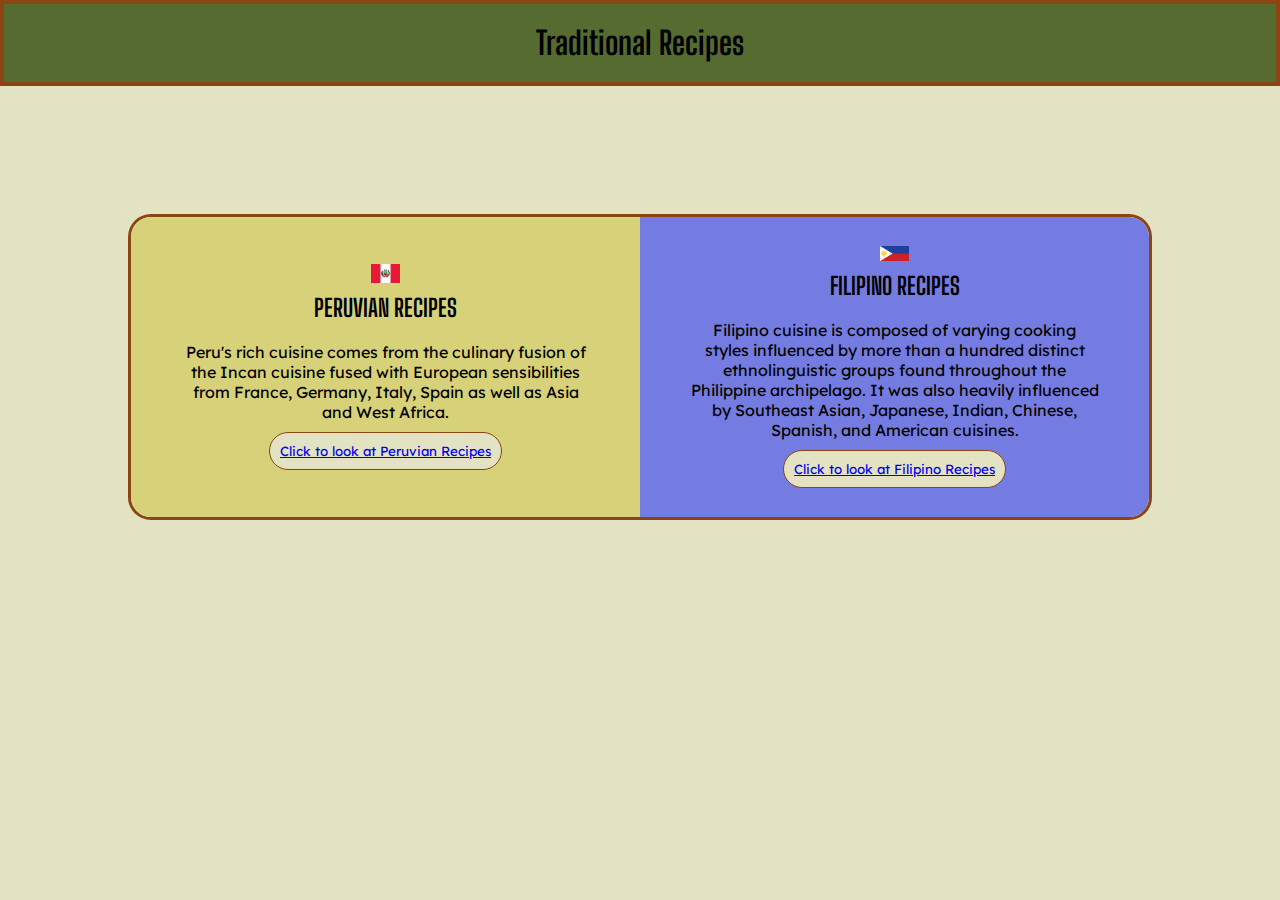
<file: index.html>
<!DOCTYPE html>
<html lang="en">
  <head>
    <meta charset="UTF-8" />
    <meta http-equiv="X-UA-Compatible" content="IE=edge" />
    <meta name="viewport" content="width=device-width, initial-scale=1.0" />
    <link rel="preconnect" href="https://fonts.googleapis.com" />
    <link rel="preconnect" href="https://fonts.gstatic.com" crossorigin />
    <link
      href="https://fonts.googleapis.com/css2?family=Big+Shoulders+Display:wght@700&family=Lexend+Deca&display=swap"
      rel="stylesheet"
    />
    <title>Traditional Recipes</title>
    <link rel="stylesheet" href="./styleindex.css" />
  </head>
  <body>
    <div class="title"><h1>Traditional Recipes</h1></div>
    <div class="container">
      <div class="peru">
        <img
          src="./images/peruflag.jpeg"
          alt="peruvian flag with code of arms"
        />
        <h2>Peruvian Recipes</h2>
        <p>
          Peru's rich cuisine comes from the culinary fusion of the Incan
          cuisine fused with European sensibilities from France, Germany, Italy,
          Spain as well as Asia and West Africa.
        </p>
        <button>
          <a href="./peruvianrecipes.html">Click to look at Peruvian Recipes</a>
        </button>
      </div>
      <div class="pinoy">
        <img src="./images/pinoyflag.jpeg" alt="Filipino flag" />
        <h2>Filipino Recipes</h2>
        <p>
          Filipino cuisine is composed of varying cooking styles influenced by
          more than a hundred distinct ethnolinguistic groups found throughout
          the Philippine archipelago. It was also heavily influenced by
          Southeast Asian, Japanese, Indian, Chinese, Spanish, and American
          cuisines.
        </p>
        <button>
          <a href="./filipinorecipes.html">
            Click to look at Filipino Recipes</a
          >
        </button>
      </div>
    </div>
  </body>
</html>
</file>
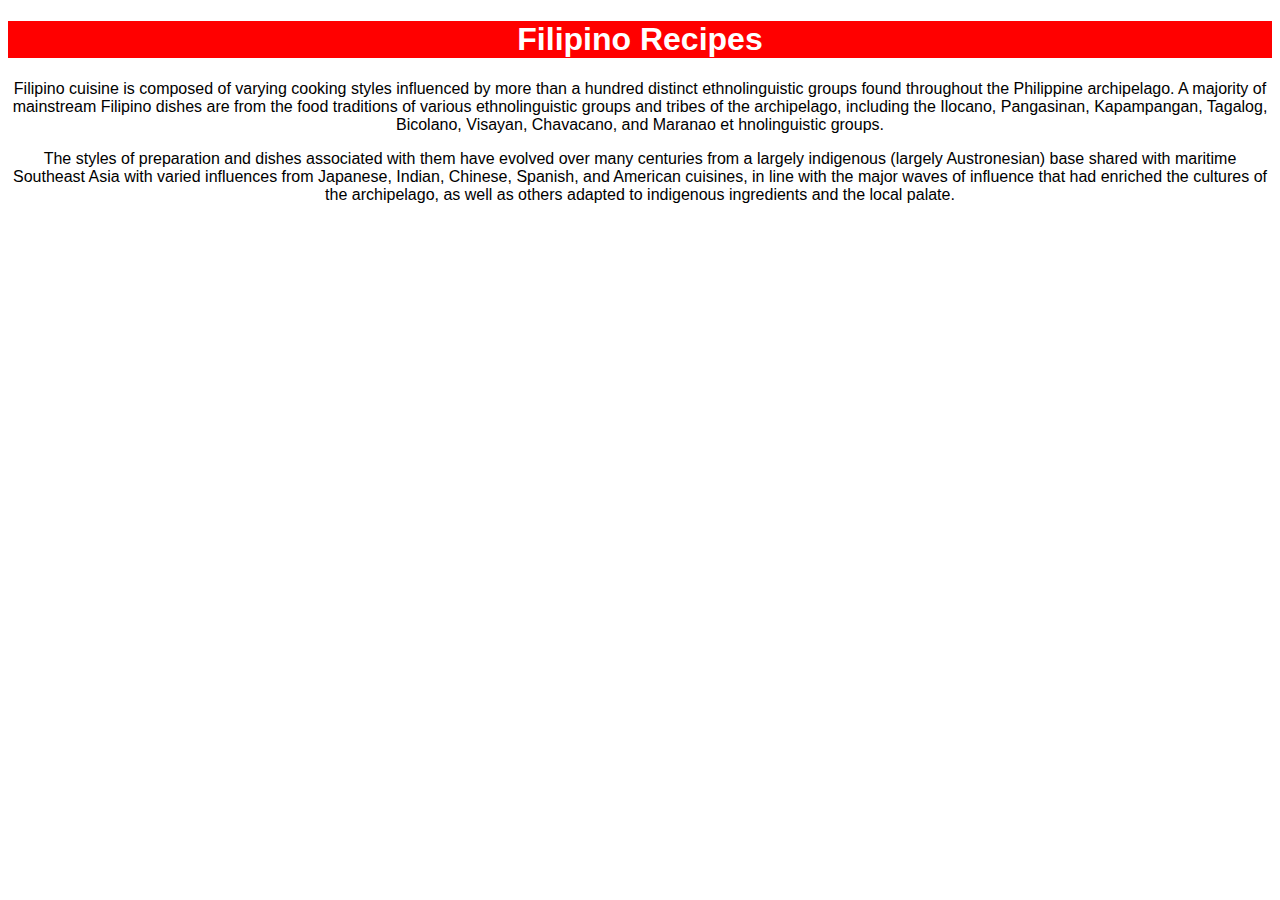
<file: filipinorecipes.html>
<!DOCTYPE html>
<html lang="en">
  <head>
    <meta charset="UTF-8" />
    <meta http-equiv="X-UA-Compatible" content="IE=edge" />
    <meta name="viewport" content="width=device-width, initial-scale=1.0" />
    <title>Filipino Recipes</title>
    <link rel="stylesheet" href="./style.css" />
  </head>
  <body>
    <h1>Filipino Recipes</h1>
    <p>
      Filipino cuisine is composed of varying cooking styles influenced by more
      than a hundred distinct ethnolinguistic groups found throughout the
      Philippine archipelago. A majority of mainstream Filipino dishes are from
      the food traditions of various ethnolinguistic groups and tribes of the
      archipelago, including the Ilocano, Pangasinan, Kapampangan, Tagalog,
      Bicolano, Visayan, Chavacano, and Maranao et hnolinguistic groups.
    </p>
    <p>
      The styles of preparation and dishes associated with them have evolved
      over many centuries from a largely indigenous (largely Austronesian) base
      shared with maritime Southeast Asia with varied influences from Japanese,
      Indian, Chinese, Spanish, and American cuisines, in line with the major
      waves of influence that had enriched the cultures of the archipelago, as
      well as others adapted to indigenous ingredients and the local palate.
    </p>
  </body>
</html>
</file>
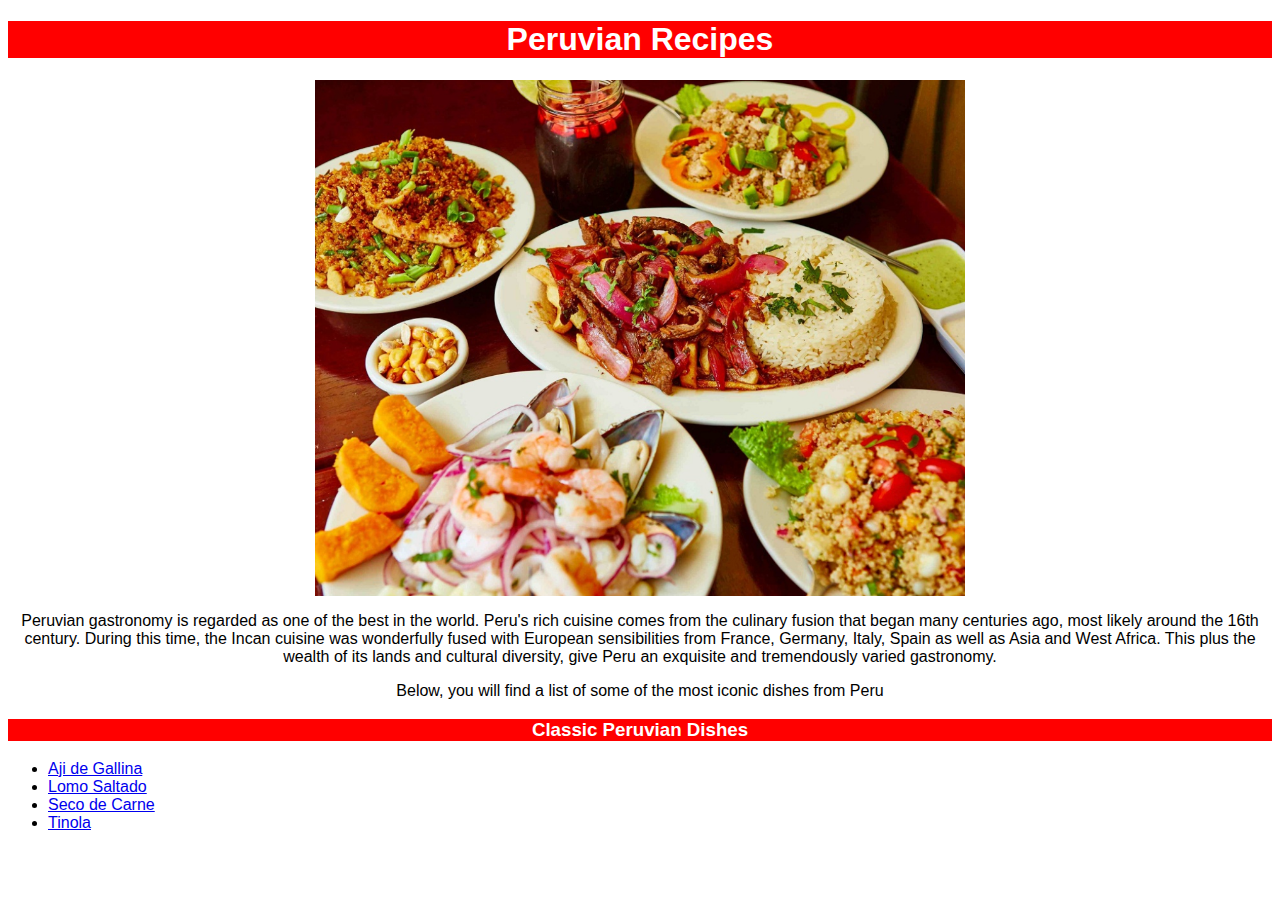
<file: peruvianrecipes.html>
<!DOCTYPE html>

<html lang="en">
  <head>
    <meta charset="utf-8" />
    <meta name="viewport" content="width=device-width, initial-scale=1" />
    <title>Peruvian Recipes</title>
    <link rel="stylesheet" href="./style.css" />
  </head>
  <body>
    <h1>Peruvian Recipes</h1>
    <img
      src="./images/peruviandishes.jpg"
      alt="Multiple vibrant and colorful Peruvian dishes, presented and a beautiful dark brown tabletop, with the iconic and classical purple Peruvian drink chicha"
      height="auto"
      width="650"
    />
    <p>
      Peruvian gastronomy is regarded as one of the best in the world. Peru's
      rich cuisine comes from the culinary fusion that began many centuries ago,
      most likely around the 16th century. During this time, the Incan cuisine
      was wonderfully fused with European sensibilities from France, Germany,
      Italy, Spain as well as Asia and West Africa. This plus the wealth of its
      lands and cultural diversity, give Peru an exquisite and tremendously
      varied gastronomy.
    </p>
    <p>
      Below, you will find a list of some of the most iconic dishes from Peru
    </p>
    <h3>Classic Peruvian Dishes</h3>
    <ul>
      <li><a href="./recipes/ajidegallina.html">Aji de Gallina</a></li>
      <li><a href="./recipes/lomosaltado.html">Lomo Saltado</a></li>
      <li><a href="./recipes/secodecarne.html">Seco de Carne</a></li>
      <li><a href="./recipes/secodecarne.html">Tinola</a></li>
    </ul>
  </body>
</html>
</file>
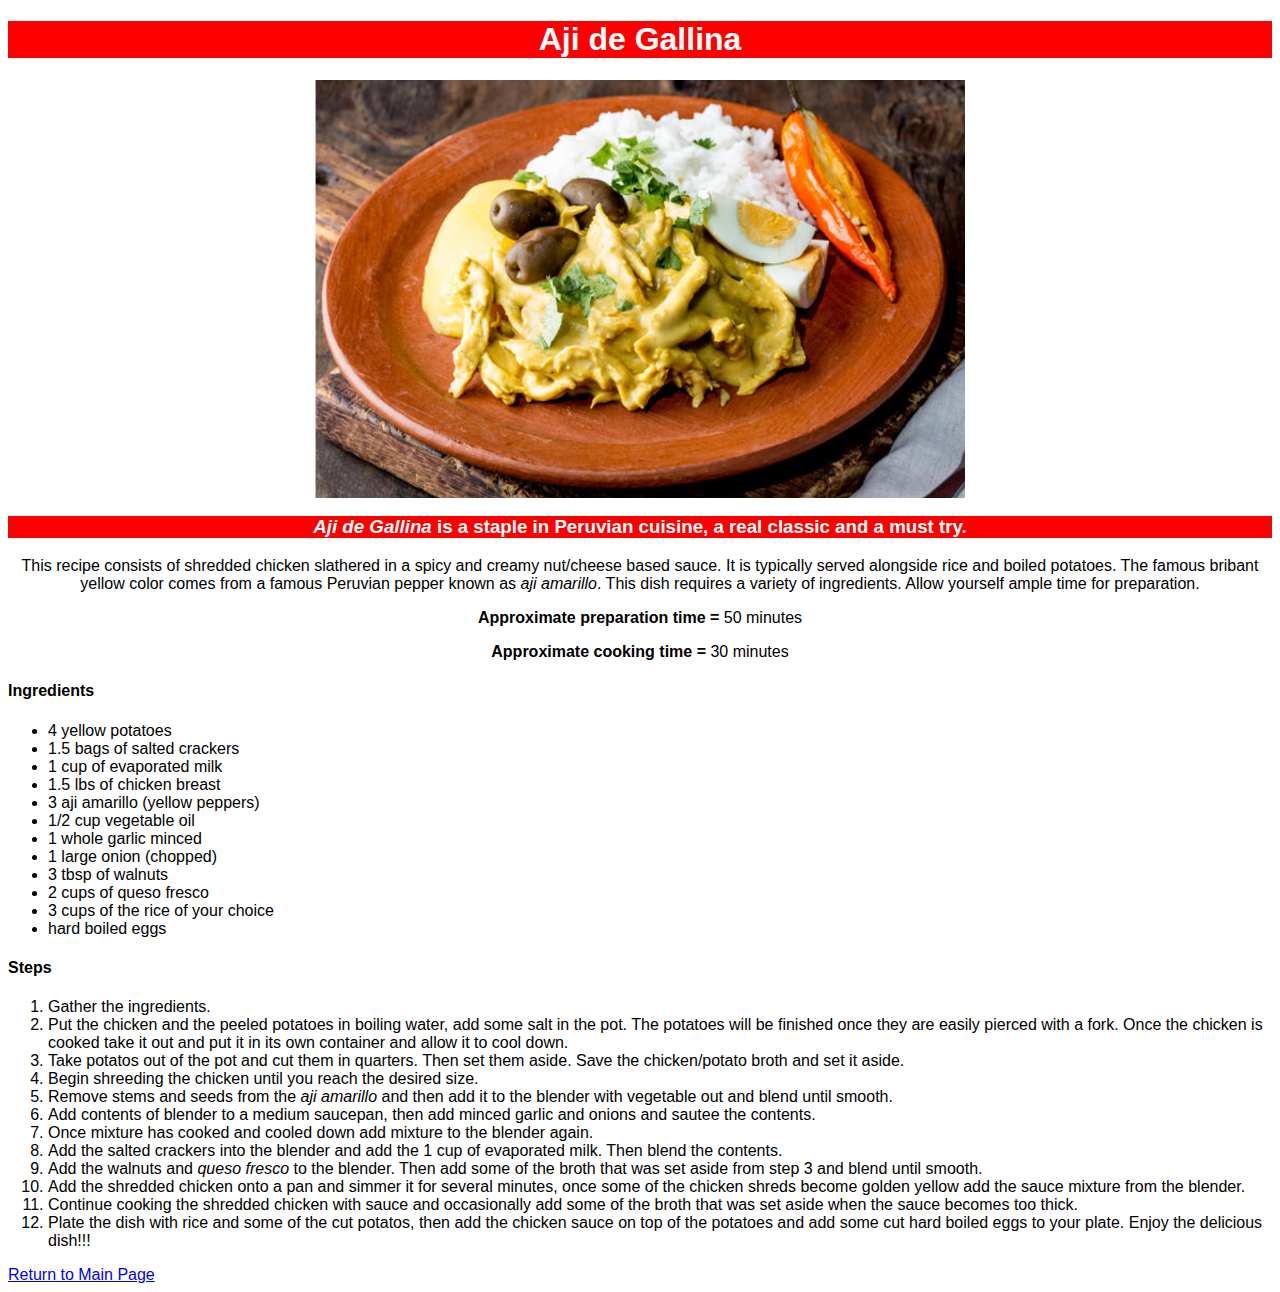
<file: recipes/ajidegallina.html>
<!DOCTYPE html>

<html lang="en">
  <head>
    <meta charset="utf-8" />
    <meta name="viewport" content="width=device-width, initial-scale=1" />
    <title>Aji de Gallina</title>
    <link rel="stylesheet" href="../style.css" />
  </head>
  <body>
    <h1>Aji de Gallina</h1>
    <img
      src="../images/ajidegallina.jpg"
      alt="Peruvian dish on an orange clay plate, contains white rice with shredded chicken on a creamy yellow/orange sauce"
      height="auto"
      width="650"
    />
    <h3>
      <em>Aji de Gallina</em> is a staple in Peruvian cuisine, a real classic
      and a must try.
    </h3>
    <p>
      This recipe consists of shredded chicken slathered in a spicy and creamy
      nut/cheese based sauce. It is typically served alongside rice and boiled
      potatoes. The famous bribant yellow color comes from a famous Peruvian
      pepper known as <em>aji amarillo</em>. This dish requires a variety of
      ingredients. Allow yourself ample time for preparation.
    </p>
    <p><strong>Approximate preparation time =</strong> 50 minutes</p>
    <p><strong>Approximate cooking time =</strong> 30 minutes</p>
    <h4>Ingredients</h4>
    <ul>
      <li>4 yellow potatoes</li>
      <li>1.5 bags of salted crackers</li>
      <li>1 cup of evaporated milk</li>
      <li>1.5 lbs of chicken breast</li>
      <li>3 aji amarillo (yellow peppers)</li>
      <li>1/2 cup vegetable oil</li>
      <li>1 whole garlic minced</li>
      <li>1 large onion (chopped)</li>
      <li>3 tbsp of walnuts</li>
      <li>2 cups of queso fresco</li>
      <li>3 cups of the rice of your choice</li>
      <li>hard boiled eggs</li>
    </ul>
    <h4>Steps</h4>
    <ol>
      <li>Gather the ingredients.</li>
      <li>
        Put the chicken and the peeled potatoes in boiling water, add some salt
        in the pot. The potatoes will be finished once they are easily pierced
        with a fork. Once the chicken is cooked take it out and put it in its
        own container and allow it to cool down.
      </li>
      <li>
        Take potatos out of the pot and cut them in quarters. Then set them
        aside. Save the chicken/potato broth and set it aside.
      </li>
      <li>Begin shreeding the chicken until you reach the desired size.</li>
      <li>
        Remove stems and seeds from the <em>aji amarillo</em> and then add it to
        the blender with vegetable out and blend until smooth.
      </li>
      <li>
        Add contents of blender to a medium saucepan, then add minced garlic and
        onions and sautee the contents.
      </li>
      <li>
        Once mixture has cooked and cooled down add mixture to the blender
        again.
      </li>
      <li>
        Add the salted crackers into the blender and add the 1 cup of evaporated
        milk. Then blend the contents.
      </li>
      <li>
        Add the walnuts and <em>queso fresco</em> to the blender. Then add some
        of the broth that was set aside from step 3 and blend until smooth.
      </li>
      <li>
        Add the shredded chicken onto a pan and simmer it for several minutes,
        once some of the chicken shreds become golden yellow add the sauce
        mixture from the blender.
      </li>
      <li>
        Continue cooking the shredded chicken with sauce and occasionally add
        some of the broth that was set aside when the sauce becomes too thick.
      </li>
      <li>
        Plate the dish with rice and some of the cut potatos, then add the
        chicken sauce on top of the potatoes and add some cut hard boiled eggs
        to your plate. Enjoy the delicious dish!!!
      </li>
    </ol>
    <a href="../index.html">Return to Main Page</a>
  </body>
</html>
</file>
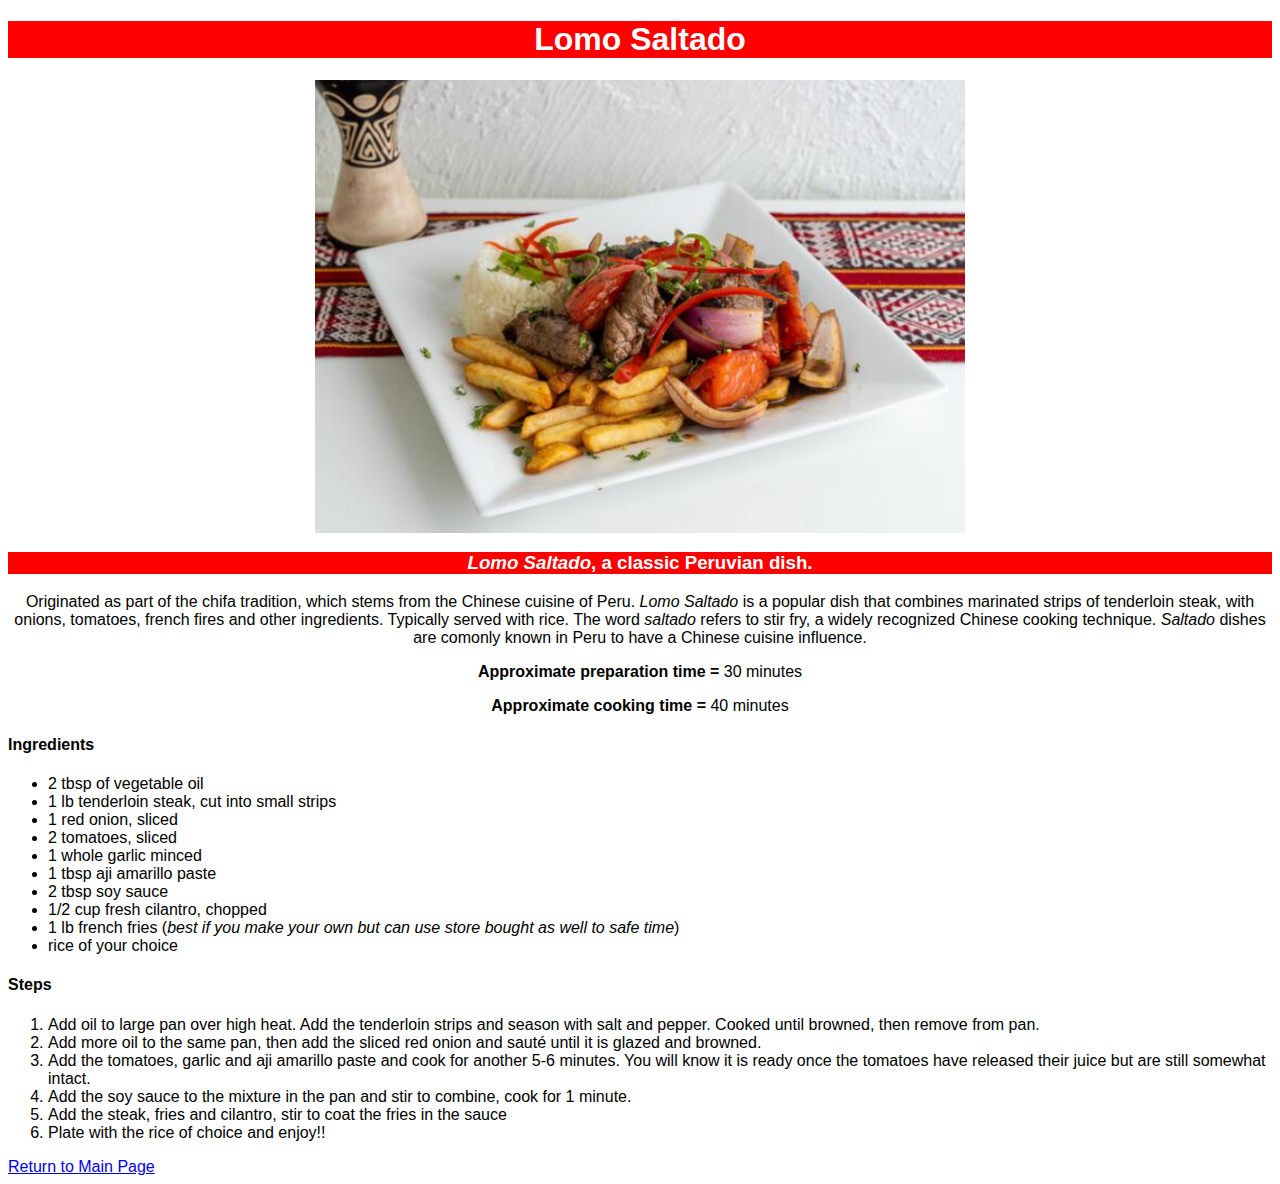
<file: recipes/lomosaltado.html>
<!DOCTYPE html>

<html lang="en">
  <head>
    <meta charset="utf-8" />
    <meta name="viewport" content="width=device-width, initial-scale=1" />
    <title>Lomo Saltado</title>
    <link rel="stylesheet" href="../style.css" />
  </head>
  <body>
    <h1>Lomo Saltado</h1>
    <img
      src="../images/lomosaltado.jpg"
      alt="Wide and flat rectangular plate containing the peruvian dish, lomo saltado. Contains white rice with sautéed onions, tomatoes, french fries and cut beef shoulder pieces"
      height="auto"
      width="650"
    />
    <h3><em>Lomo Saltado</em>, a classic Peruvian dish.</h3>
    <p>
      Originated as part of the chifa tradition, which stems from the Chinese
      cuisine of Peru. <em>Lomo Saltado</em> is a popular dish that combines
      marinated strips of tenderloin steak, with onions, tomatoes, french fires
      and other ingredients. Typically served with rice. The word
      <em>saltado</em> refers to stir fry, a widely recognized Chinese cooking
      technique. <em>Saltado</em> dishes are comonly known in Peru to have a
      Chinese cuisine influence.
    </p>
    <p><strong>Approximate preparation time =</strong> 30 minutes</p>
    <p><strong>Approximate cooking time =</strong> 40 minutes</p>
    <h4>Ingredients</h4>
    <ul>
      <li>2 tbsp of vegetable oil</li>
      <li>1 lb tenderloin steak, cut into small strips</li>
      <li>1 red onion, sliced</li>
      <li>2 tomatoes, sliced</li>
      <li>1 whole garlic minced</li>
      <li>1 tbsp aji amarillo paste</li>
      <li>2 tbsp soy sauce</li>
      <li>1/2 cup fresh cilantro, chopped</li>
      <li>
        1 lb french fries (<em
          >best if you make your own but can use store bought as well to safe
          time</em
        >)
      </li>
      <li>rice of your choice</li>
    </ul>
    <h4>Steps</h4>
    <ol>
      <li>
        Add oil to large pan over high heat. Add the tenderloin strips and
        season with salt and pepper. Cooked until browned, then remove from pan.
      </li>
      <li>
        Add more oil to the same pan, then add the sliced red onion and sauté
        until it is glazed and browned.
      </li>
      <li>
        Add the tomatoes, garlic and aji amarillo paste and cook for another 5-6
        minutes. You will know it is ready once the tomatoes have released their
        juice but are still somewhat intact.
      </li>
      <li>
        Add the soy sauce to the mixture in the pan and stir to combine, cook
        for 1 minute.
      </li>
      <li>
        Add the steak, fries and cilantro, stir to coat the fries in the sauce
      </li>
      <li>Plate with the rice of choice and enjoy!!</li>
    </ol>
    <a href="../index.html">Return to Main Page</a>
  </body>
</html>
</file>
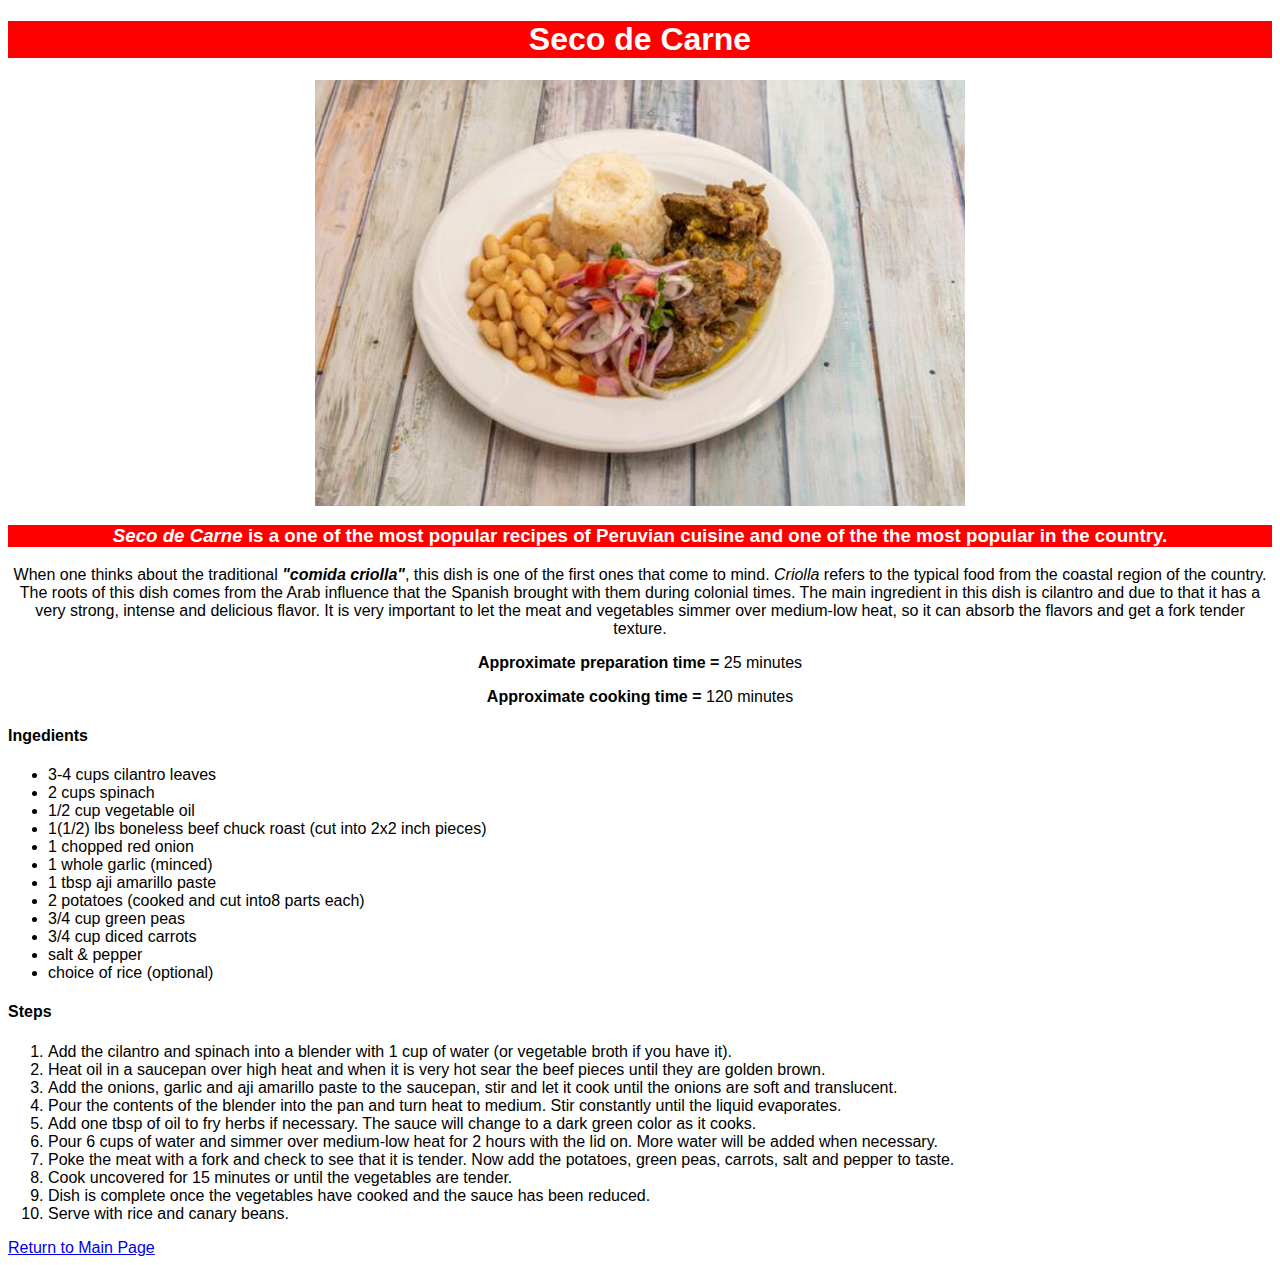
<file: recipes/secodecarne.html>
<!DOCTYPE html>

<html lang="en">
  <head>
    <meta charset="utf-8" />
    <meta name="viewport" content="width=device-width, initial-scale=1" />
    <title>Seco de Carne</title>
    <link rel="stylesheet" href="../style.css" />
  </head>
  <body>
    <h1>Seco de Carne</h1>
    <img
      src="../images/seco.jpg"
      alt="Peruvian cilantro-based stew dish containing beef chunks, served with a side of canary beans and rice of choice. Dish lays atop a rustic style wooden table"
      height="auto"
      width="650"
    />
    <h3>
      <em>Seco de Carne</em> is a one of the most popular recipes of Peruvian
      cuisine and one of the the most popular in the country.
    </h3>
    <p>
      When one thinks about the traditional
      <em><strong>"comida criolla"</strong></em
      >, this dish is one of the first ones that come to mind.
      <em>Criolla</em> refers to the typical food from the coastal region of the
      country. The roots of this dish comes from the Arab influence that the
      Spanish brought with them during colonial times. The main ingredient in
      this dish is cilantro and due to that it has a very strong, intense and
      delicious flavor. It is very important to let the meat and vegetables
      simmer over medium-low heat, so it can absorb the flavors and get a fork
      tender texture.
    </p>
    <p><strong>Approximate preparation time =</strong> 25 minutes</p>
    <p><strong>Approximate cooking time =</strong> 120 minutes</p>
    <h4>Ingedients</h4>
    <ul>
      <li>3-4 cups cilantro leaves</li>
      <li>2 cups spinach</li>
      <li>1/2 cup vegetable oil</li>
      <li>1(1/2) lbs boneless beef chuck roast (cut into 2x2 inch pieces)</li>
      <li>1 chopped red onion</li>
      <li>1 whole garlic (minced)</li>
      <li>1 tbsp aji amarillo paste</li>
      <li>2 potatoes (cooked and cut into8 parts each)</li>
      <li>3/4 cup green peas</li>
      <li>3/4 cup diced carrots</li>
      <li>salt & pepper</li>
      <li>choice of rice (optional)</li>
    </ul>
    <h4>Steps</h4>
    <ol>
      <li>
        Add the cilantro and spinach into a blender with 1 cup of water (or
        vegetable broth if you have it).
      </li>
      <li>
        Heat oil in a saucepan over high heat and when it is very hot sear the
        beef pieces until they are golden brown.
      </li>
      <li>
        Add the onions, garlic and aji amarillo paste to the saucepan, stir and
        let it cook until the onions are soft and translucent.
      </li>
      <li>
        Pour the contents of the blender into the pan and turn heat to medium.
        Stir constantly until the liquid evaporates.
      </li>
      <li>
        Add one tbsp of oil to fry herbs if necessary. The sauce will change to
        a dark green color as it cooks.
      </li>
      <li>
        Pour 6 cups of water and simmer over medium-low heat for 2 hours with
        the lid on. More water will be added when necessary.
      </li>
      <li>
        Poke the meat with a fork and check to see that it is tender. Now add
        the potatoes, green peas, carrots, salt and pepper to taste.
      </li>
      <li>Cook uncovered for 15 minutes or until the vegetables are tender.</li>
      <li>
        Dish is complete once the vegetables have cooked and the sauce has been
        reduced.
      </li>
      <li>Serve with rice and canary beans.</li>
    </ol>
    <a href="../index.html">Return to Main Page</a>
  </body>
</html>
</file>
<file: styleindex.css>
* {
  margin: 0;
  padding: 0;
  box-sizing: border-box;
}
div {
  display: flex;
  flex: 1 1 0;
}
body {
  background-color: hsl(60, 36%, 83%);
}
.title {
  background-color: darkolivegreen;
  border: 4px solid saddlebrown;
  padding: 20px;
  justify-content: center;
  font-family: "Big Shoulders Display", cursive;
}
.container {
  display: flex;
  justify-content: center;
  align-items: center;
  flex-direction: column;
  margin: 10%;
  border: 3px solid saddlebrown;
  border-radius: 23px;
}
.peru {
  background-color: hsl(57, 54%, 66%);
  padding: 40px 40px;
  border-top-left-radius: 20px;
  border-top-right-radius: 20px;
  display: flex;
  justify-content: center;
  align-items: center;
  flex-direction: column;
}
.pinoy {
  background-color: hsl(236, 64%, 67%);
  padding: 40px 40px;
  border-bottom-left-radius: 20px;
  border-bottom-right-radius: 20px;
  display: flex;
  justify-content: center;
  align-items: center;
  flex-direction: column;
}
img {
  max-height: 45px;
  max-width: 30px;
}
h2 {
  text-transform: uppercase;
  font-family: "Big Shoulders Display", cursive;
  margin: 10px;
}
p {
  font-family: "Lexend Deca", sans-serif;
  margin: 10px;
  text-align: center;
}
.peru button,
.pinoy button {
  background-color: hsl(60, 36%, 83%);
  font-family: "Lexend Deca", sans-serif;
  padding: 10px 10px;
  border-radius: 30px;
  cursor: pointer;
  border: 1.5px solid saddlebrown;
}
@media screen and (min-width: 1200px) {
  .container {
    flex-direction: row;
  }
  .peru {
    border-top-right-radius: 0;
    border-bottom-left-radius: 20px;
    height: 300px;
  }
  .pinoy {
    border-bottom-left-radius: 0;
    border-top-right-radius: 20px;
    height: 300px;
  }
}
</file>
<file: style.css>
body {
    font-family: Verdana, Geneva, Tahoma, sans-serif;
}

h1,
h3{
    text-align: center;
    color: white;
    background-color: red;
}

p{
    text-align: center;
}

img {
    display: block;
    margin-left: auto;
    margin-right: auto;
}
</file>
